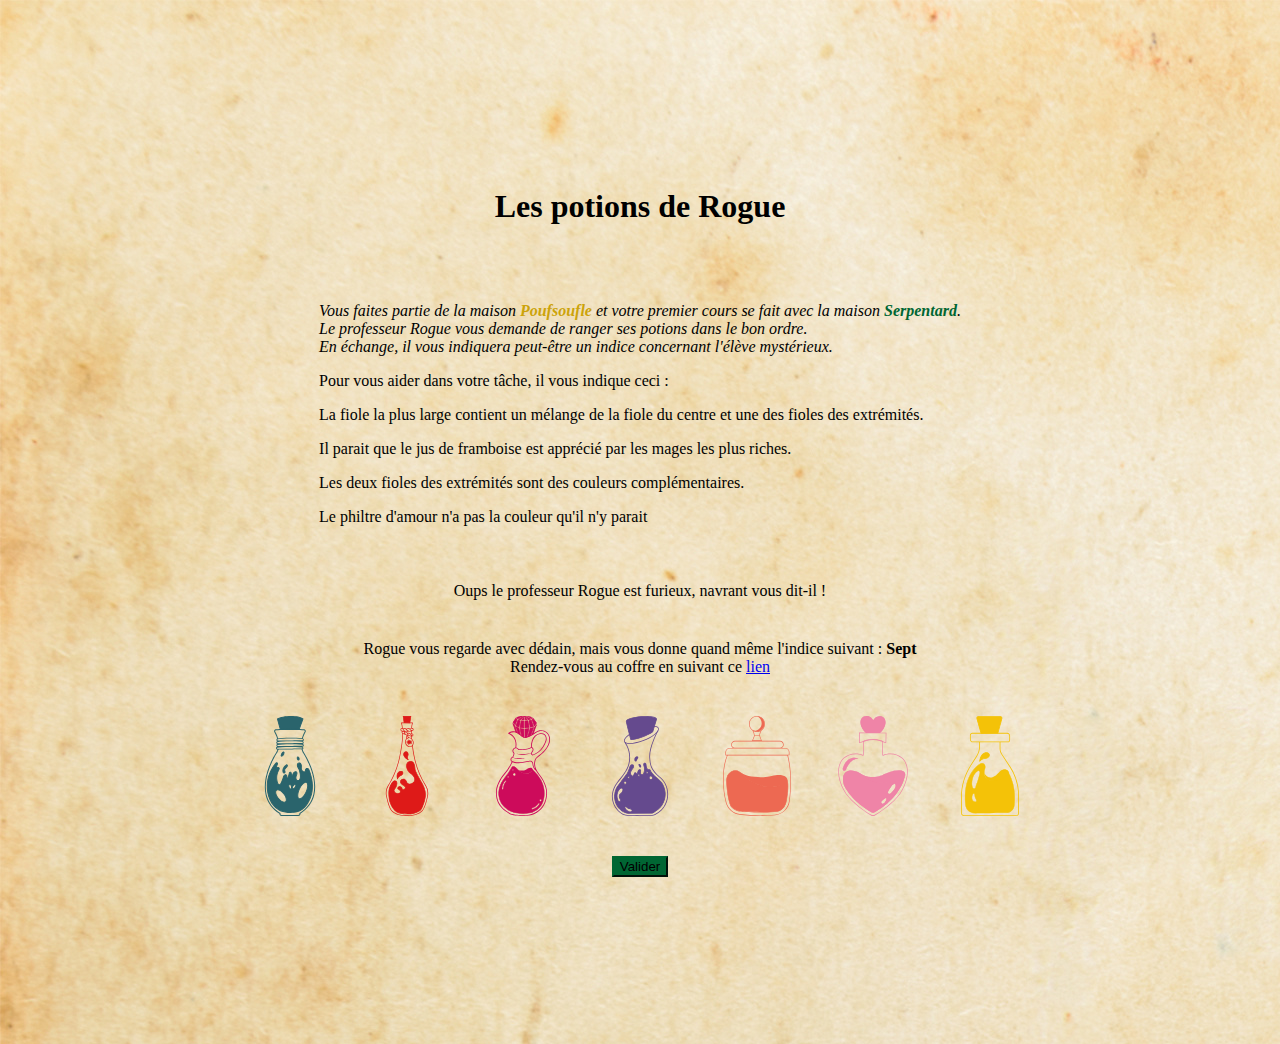
<file: index.html>
<!DOCTYPE html>
<html lang="en">

<head>
  <meta charset="UTF-8">
  <meta name="viewport" content="width=device-width, initial-scale=1.0">
  <title>Potion</title>
  <link href="https://cdn.jsdelivr.net/npm/bootstrap@5.3.2/dist/css/bootstrap.min.css" rel="stylesheet"
    integrity="sha384-T3c6CoIi6uLrA9TneNEoa7RxnatzjcDSCmG1MXxSR1GAsXEV/Dwwykc2MPK8M2HN" crossorigin="anonymous">
  <link rel="stylesheet" href="style.css">
</head>

<body>
  <h1>Les potions de Rogue</h1>
  <div class="container text-center">
    <p><span>Vous faites partie de la maison <b class="poufsoufle">Poufsoufle</b> et votre premier cours se fait
        avec la maison <b class="serpentard">Serpentard</b>.
        <br> Le professeur Rogue vous demande de ranger ses potions dans le bon ordre.
        <br> En échange, il vous indiquera peut-être un indice concernant l'élève mystérieux.</span>
    </p>
    <p>Pour vous aider dans votre tâche, il vous indique ceci :</p>
    <div>
      <p>La fiole la plus large contient un mélange de la fiole du centre et une des fioles des extrémités.</p>
      <p>Il parait que le jus de framboise est apprécié par les mages les plus riches.</p>
      <p>Les deux fioles des extrémités sont des couleurs complémentaires.</p>
      <p>Le philtre d'amour n'a pas la couleur qu'il n'y parait</p>
    </div>

  </div>
  <div class="alert alert-danger d-none" role="alert">
    Oups le professeur Rogue est furieux, navrant vous dit-il !
  </div>
  <div class="alert alert-success d-none" role="alert">
    Rogue vous regarde avec dédain, mais vous donne quand même l'indice suivant : <b>Sept</b>
    <br> Rendez-vous au coffre en suivant ce <a href="./pages/coffre/coffre.html">lien</a>
  </div>
  <div class="potion-container">
    <svg class="potion">
      <use xlink:href='./assets/fiole1.svg#Calque_2' href="./assets/fiole1.svg#Calque_2"></use>
    </svg>
    <svg class="potion">
      <use xlink:href='./assets/fiole2.svg#Calque_2' href="./assets/fiole2.svg#Calque_2"></use>
    </svg>
    <svg class="potion">
      <use xlink:href='./assets/fiole3.svg#Calque_2' href="./assets/fiole3.svg#Calque_2"></use>
    </svg>
    <svg class="potion">
      <use xlink:href='./assets/fiole4.svg#Calque_2' href="./assets/fiole4.svg#Calque_2"></use>
    </svg>
    <svg class="potion">
      <use xlink:href='./assets/fiole5.svg#Calque_2' href="./assets/fiole5.svg#Calque_2"></use>
    </svg>
    <svg class="potion">
      <use xlink:href='./assets/fiole6.svg#Calque_2' href="./assets/fiole6.svg#Calque_2"></use>
    </svg>
    <svg class="potion">
      <use xlink:href='./assets/fiole7.svg#Calque_2' href="./assets/fiole7.svg#Calque_2"></use>
    </svg>

  </div>
  <button type="button" class="btn btn-primary">Valider</button>
</body>

<script src="script.js"></script>

</html>
</file>
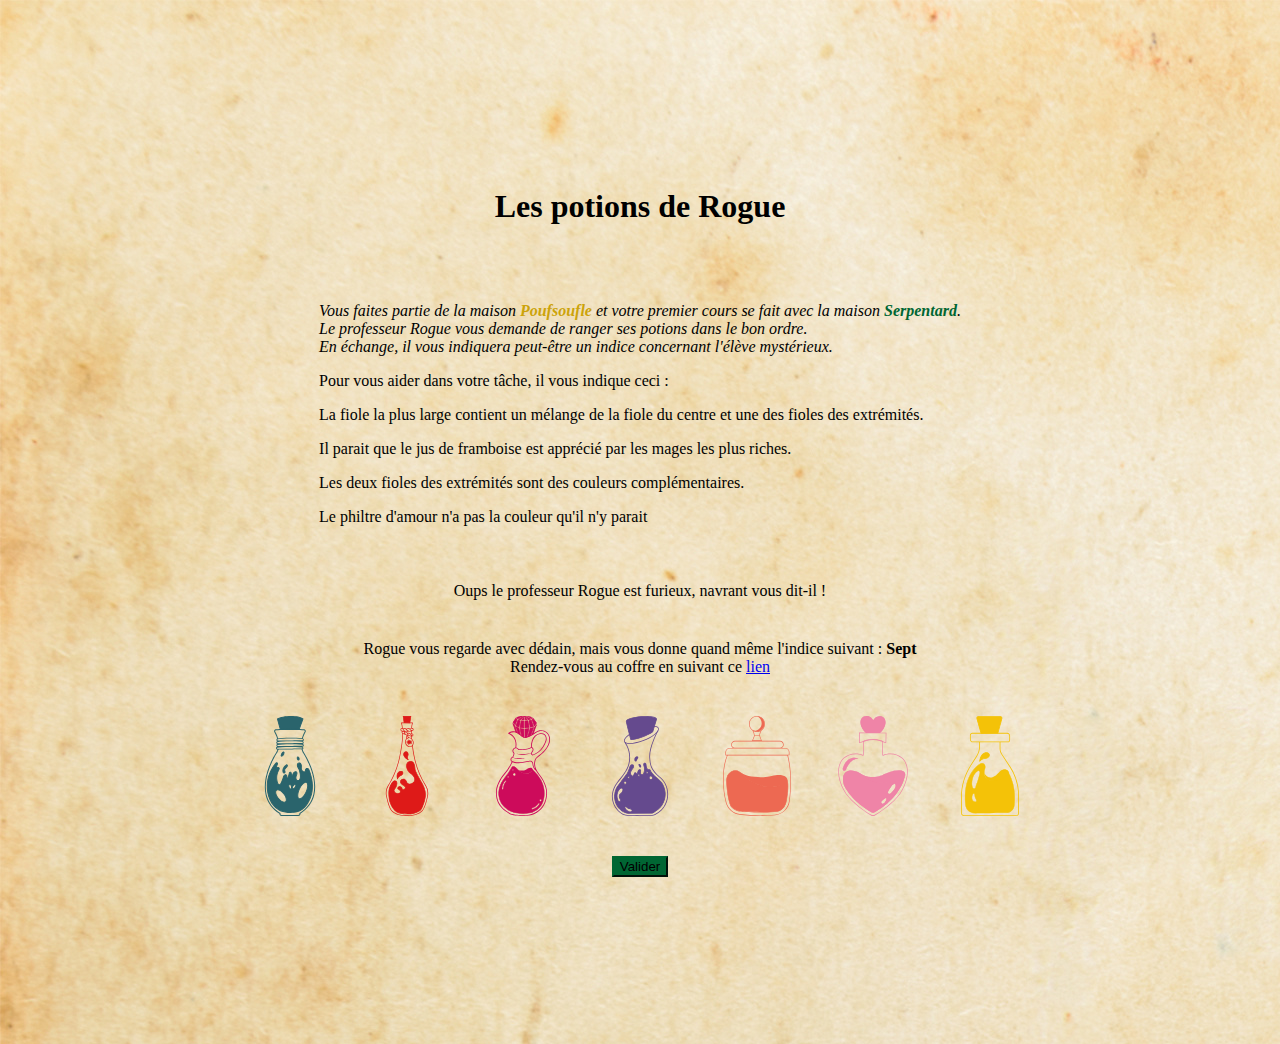
<file: pages/nono/index.html>
<!DOCTYPE html>
<html lang="en">

<head>
  <meta charset="UTF-8">
  <meta name="viewport" content="width=device-width, initial-scale=1.0">
  <title>Potion</title>
  <link href="https://cdn.jsdelivr.net/npm/bootstrap@5.3.2/dist/css/bootstrap.min.css" rel="stylesheet"
    integrity="sha384-T3c6CoIi6uLrA9TneNEoa7RxnatzjcDSCmG1MXxSR1GAsXEV/Dwwykc2MPK8M2HN" crossorigin="anonymous">
  <link rel="stylesheet" href="../../style.css">
</head>

<body>
  <h1>Les potions de Rogue</h1>
  <div class="container text-center">
    <p><span>Vous faites partie de la maison <b class="poufsoufle">Poufsoufle</b> et votre premier cours se fait
        avec la maison <b class="serpentard">Serpentard</b>.
        <br> Le professeur Rogue vous demande de ranger ses potions dans le bon ordre.
        <br> En échange, il vous indiquera peut-être un indice concernant l'élève mystérieux.</span>
    </p>
    <p>Pour vous aider dans votre tâche, il vous indique ceci :</p>
    <div>
      <p>La fiole la plus large contient un mélange de la fiole du centre et une des fioles des extrémités.</p>
      <p>Il parait que le jus de framboise est apprécié par les mages les plus riches.</p>
      <p>Les deux fioles des extrémités sont des couleurs complémentaires.</p>
      <p>Le philtre d'amour n'a pas la couleur qu'il n'y parait</p>
    </div>

  </div>
  <div class="alert alert-danger d-none" role="alert">
    Oups le professeur Rogue est furieux, navrant vous dit-il !
  </div>
  <div class="alert alert-success d-none" role="alert">
    Rogue vous regarde avec dédain, mais vous donne quand même l'indice suivant : <b>Sept</b>
    <br> Rendez-vous au coffre en suivant ce <a href="./coffre/coffre.html">lien</a>
  </div>
  <div class="potion-container">
    <svg class="potion">
      <use xlink:href='../../assets/fiole1.svg#Calque_2' href="../../assets/fiole1.svg#Calque_2"></use>
    </svg>
    <svg class="potion">
      <use xlink:href='../../assets/fiole2.svg#Calque_2' href="../../assets/fiole2.svg#Calque_2"></use>
    </svg>
    <svg class="potion">
      <use xlink:href='../../assets/fiole3.svg#Calque_2' href="../../assets/fiole3.svg#Calque_2"></use>
    </svg>
    <svg class="potion">
      <use xlink:href='../../assets/fiole4.svg#Calque_2' href="../../assets/fiole4.svg#Calque_2"></use>
    </svg>
    <svg class="potion">
      <use xlink:href='../../assets/fiole5.svg#Calque_2' href="../../assets/fiole5.svg#Calque_2"></use>
    </svg>
    <svg class="potion">
      <use xlink:href='../../assets/fiole6.svg#Calque_2' href="../../assets/fiole6.svg#Calque_2"></use>
    </svg>
    <svg class="potion">
      <use xlink:href='../../assets/fiole7.svg#Calque_2' href="../../assets/fiole7.svg#Calque_2"></use>
    </svg>

  </div>
  <button type="button" class="btn btn-primary">Valider</button>
</body>

<script src="../../script.js"></script>

</html>
</file>
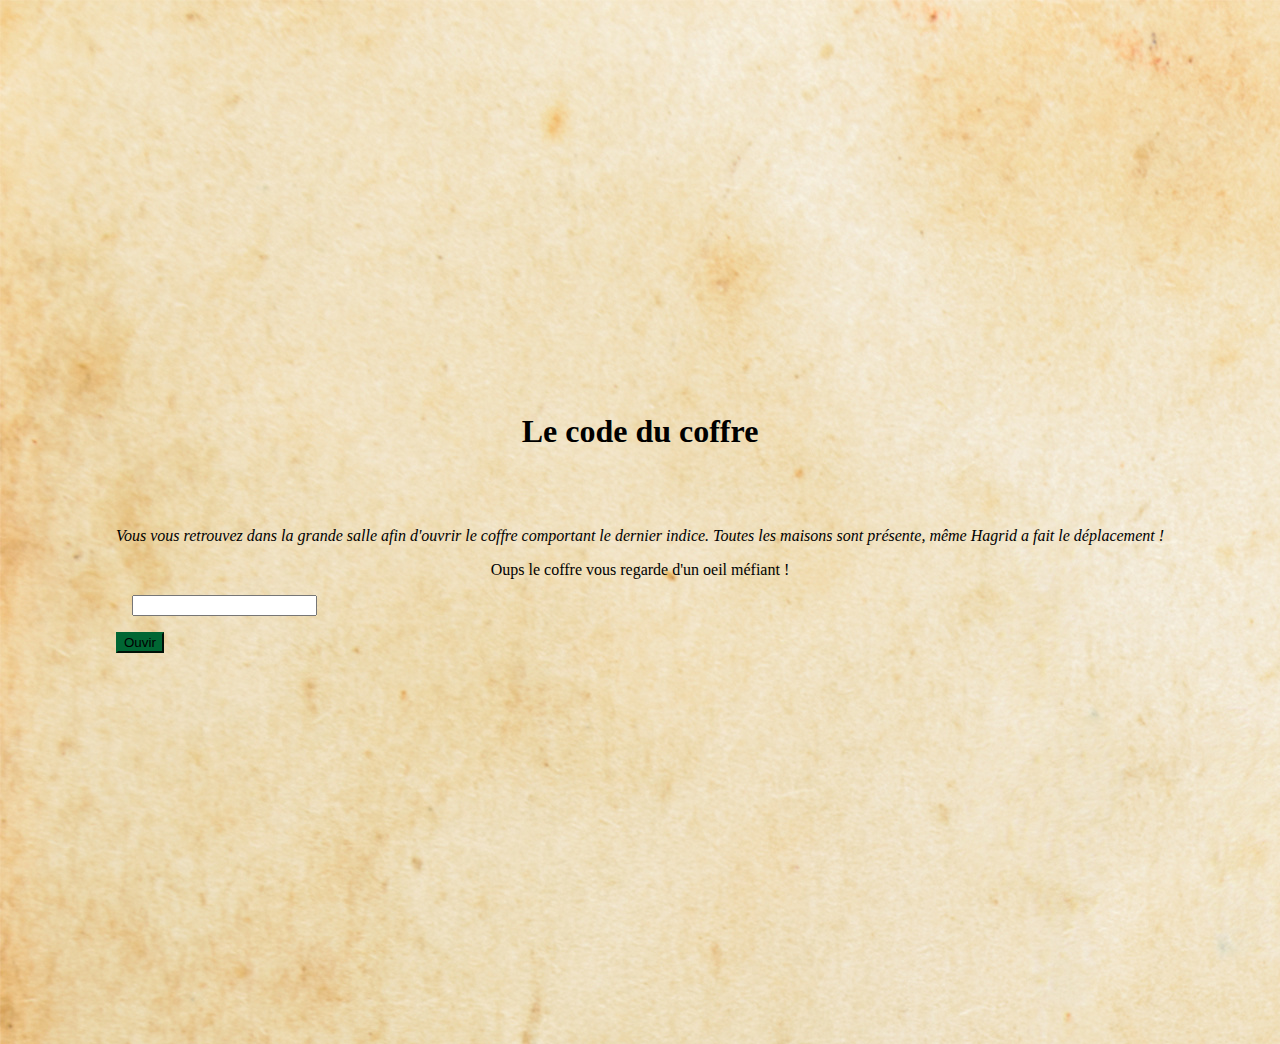
<file: pages/coffre/coffre.html>
<!DOCTYPE html>
<html lang="en">

<head>
  <meta charset="UTF-8">
  <meta name="viewport" content="width=device-width, initial-scale=1.0">
  <title>Code</title>
  <link href="https://cdn.jsdelivr.net/npm/bootstrap@5.3.2/dist/css/bootstrap.min.css" rel="stylesheet"
    integrity="sha384-T3c6CoIi6uLrA9TneNEoa7RxnatzjcDSCmG1MXxSR1GAsXEV/Dwwykc2MPK8M2HN" crossorigin="anonymous">
  <link rel="stylesheet" href="./coffre.css">
</head>

<body>
  <h1>Le code du coffre</h1>
  <div class="container text-center">
    <p><em>Vous vous retrouvez dans la grande salle afin d'ouvrir le coffre comportant le dernier indice. Toutes les
        maisons sont présente, même Hagrid a fait le déplacement !</em>
    </p>
    <div class="alert alert-danger d-none" role="alert">
      Oups le coffre vous regarde d'un oeil méfiant !
    </div>
    <div class="input-container">
      <input type="text">
    </div>
    <button type="button" class="btn btn-primary">Ouvir</button>
</body>

<script src="./coffre.js"></script>

</html>
</file>
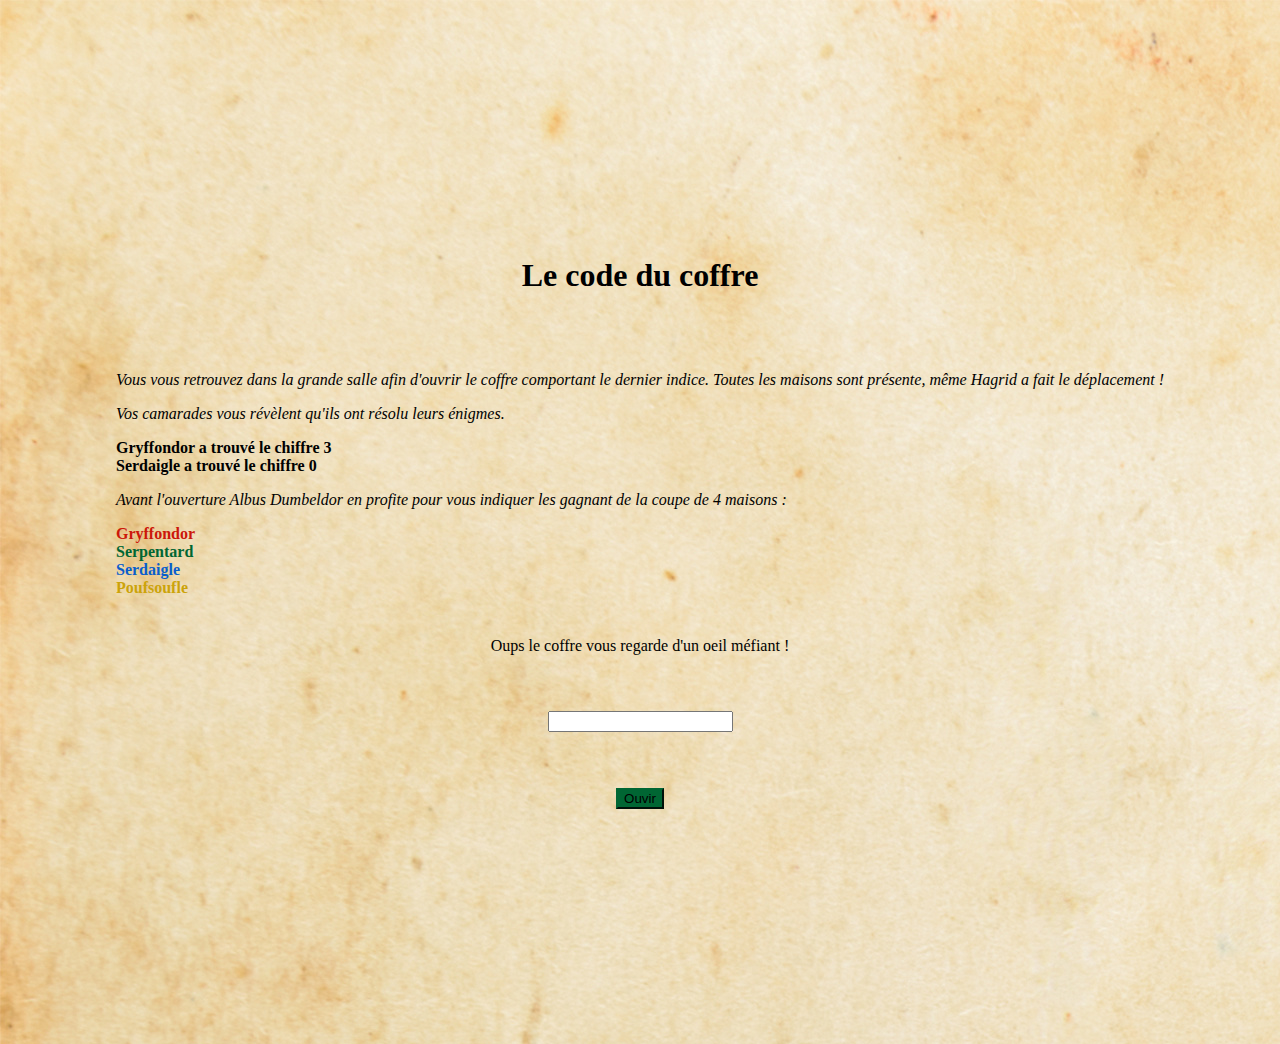
<file: pages/nono/coffre/coffre.html>
<!DOCTYPE html>
<html lang="en">

<head>
  <meta charset="UTF-8">
  <meta name="viewport" content="width=device-width, initial-scale=1.0">
  <title>Code</title>
  <link href="https://cdn.jsdelivr.net/npm/bootstrap@5.3.2/dist/css/bootstrap.min.css" rel="stylesheet"
    integrity="sha384-T3c6CoIi6uLrA9TneNEoa7RxnatzjcDSCmG1MXxSR1GAsXEV/Dwwykc2MPK8M2HN" crossorigin="anonymous">
  <link rel="stylesheet" href="../../coffre/coffre.css">
</head>

<body>
  <h1>Le code du coffre</h1>
  <div class="container text-center">
    <p><em>Vous vous retrouvez dans la grande salle afin d'ouvrir le coffre comportant le dernier indice. Toutes les
        maisons sont présente, même Hagrid a fait le déplacement !</em>
    </p>
    <p><em>Vos camarades vous révèlent qu'ils ont résolu leurs énigmes.</em></p>
    <div class="mb-3">
      <p class="list">Gryffondor a trouvé le chiffre 3</p>
      <p class="list">Serdaigle a trouvé le chiffre 0</p>
    </div>
    <p><em>Avant l'ouverture Albus Dumbeldor en profite pour vous indiquer les gagnant de la coupe de 4 maisons : </em>
    </p>
    <div>
      <p class="list grifondor">Gryffondor</p>
      <p class="list serpentard">Serpentard</p>
      <p class="list serdaigle">Serdaigle</p>
      <p class="list poufsoufle">Poufsoufle</p>
    </div>
  </div>
  <div class="alert alert-danger d-none" role="alert">
    Oups le coffre vous regarde d'un oeil méfiant !
  </div>
  <div class="input-container">
    <input type="text">
  </div>
  <button type="button" class="btn btn-primary">Ouvir</button>
</body>

<script src="./coffre.js"></script>

</html>
</file>
<file: style.css>
:root {
  --primary: rgb(0, 102, 51);
  --primary-hover: rgb(9, 142, 72);
  --poufsoufle: rgb(204, 163, 10);
  --serdaigle: rgb(10, 94, 204);
  --grifondor: rgb(204, 23, 10);
  --serpentard: rgb(0, 102, 51);
}
body {
  min-height: 100vh;
  padding: 4rem;
  display: flex;
  flex-direction: column;
  justify-content: center;
  align-items: center;
  gap: 40px;
  background-image: url("assets/background.jpeg");
}

p span {
  font-style: italic;
}

.potion {
  width: 100px;
  height: 100px;
  cursor: pointer;
  fill-rule: evenodd;
}

.potion-container {
  width: 800px;
  display: flex;
  flex-direction: row;
  justify-content: space-between;
}

button.btn {
  background-color: var(--primary);
  border-color: var(--primary);
}

button.btn:hover {
  background-color: var(--primary-hover);
  border-color: var(--primary-hover);
}

.alert {
  text-align: center;
}

.poufsoufle {
  color: var(--poufsoufle);
}

.serpentard {
  color: var(--serpentard);
}

.grifondor {
  color: var(--grifondor);
}

.serdaigle {
  color: var(--serdaigle);
}
</file>
<file: pages/coffre/coffre.css>
@import url("../../style.css");

.list {
  margin: 0;
  font-weight: bold;
}

input {
  margin: 1rem;
}
</file>
